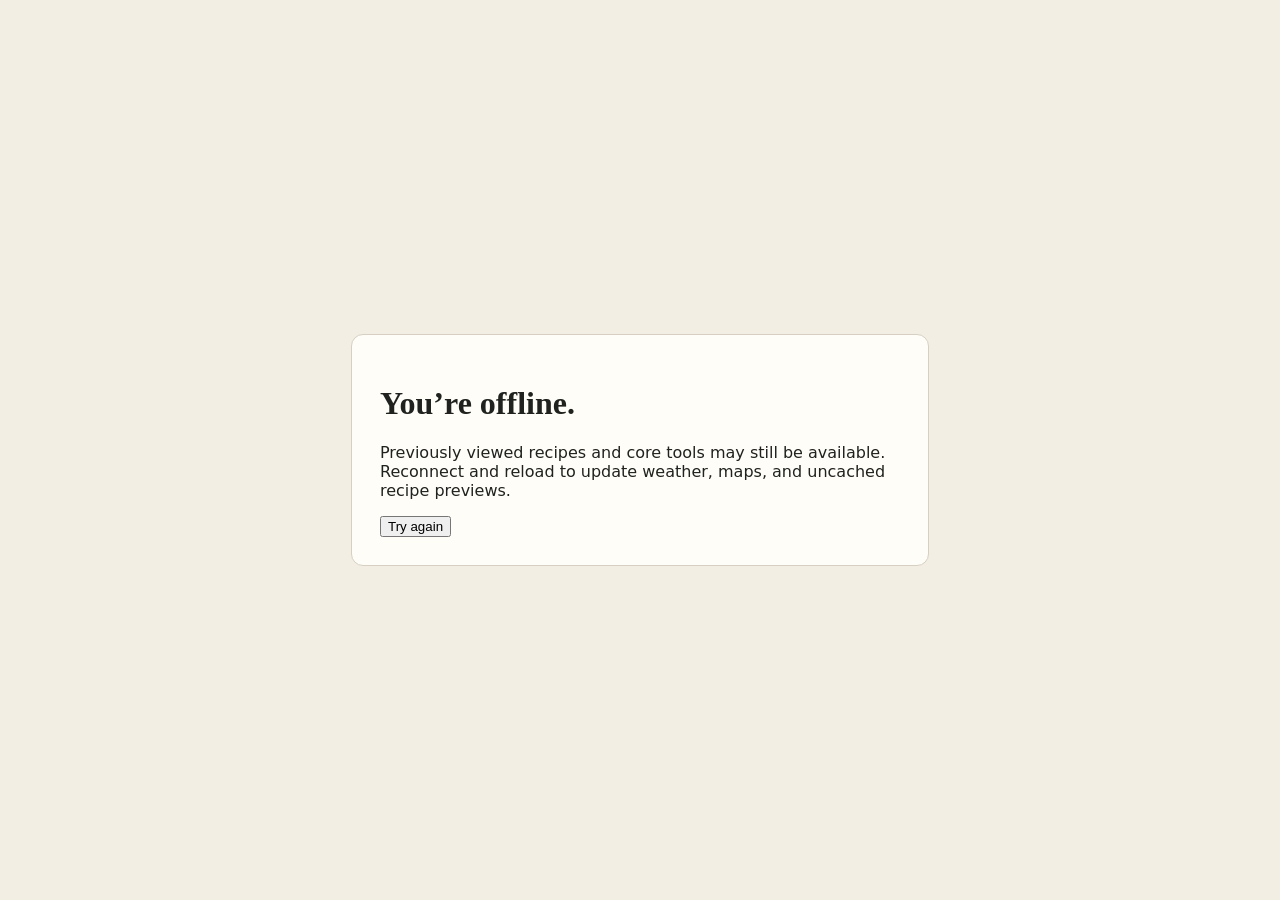
<file: offline.html>
<!doctype html><html><head><meta charset="utf-8"><meta name="viewport" content="width=device-width"><title>Fuji Field Offline</title><style>body{font-family:system-ui;background:#f2eee4;color:#20221f;display:grid;place-items:center;min-height:100vh;margin:0}.card{max-width:520px;background:#fffdf8;border:1px solid #d7cfc1;padding:28px;border-radius:12px}h1{font-family:Georgia,serif}</style></head><body><div class="card"><h1>You’re offline.</h1><p>Previously viewed recipes and core tools may still be available. Reconnect and reload to update weather, maps, and uncached recipe previews.</p><button onclick="location.reload()">Try again</button></div></body></html>
</file>
